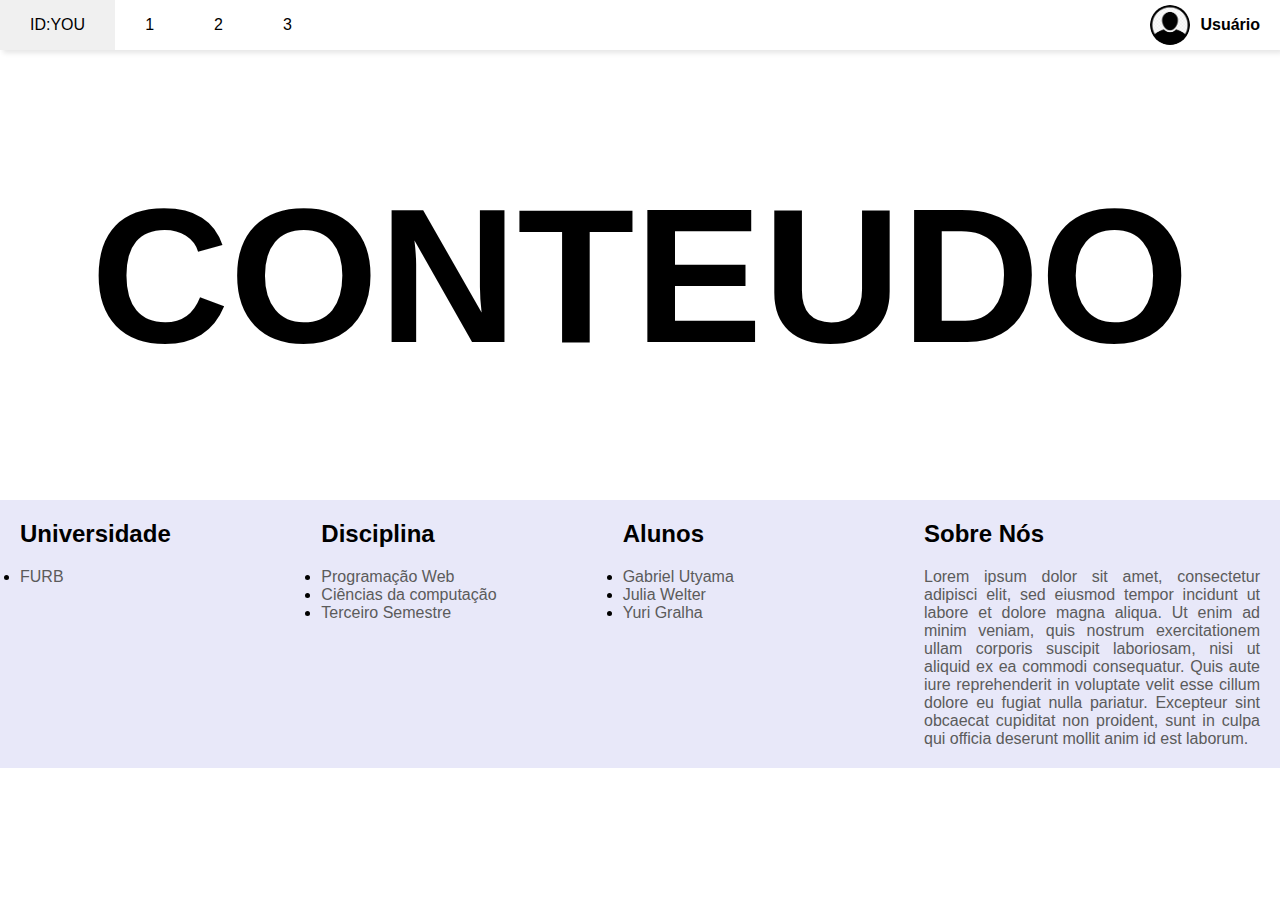
<file: secpage.html>
<!DOCTYPE html>
<html lang="pt-br">
    <head>
        <meta charset="UTF-8">
        <meta http-equiv="X-UA-Compatible" content="IE=edge">
        <meta name="viewport" content="width=device-width, initial-scale=1.0">
        <link rel="stylesheet" href="Assets pag. principal/StyleHomePage.css">
        <script src="Assets pag. principal/script.js"></script>
        <title>Página inicial</title>

        <body>
            <!-- Header-->
            <header>
                <nav>
                    <ul class="sidebar">
                      <li onclick=hideSidebar()><a href="#"><svg xmlns="http://www.w3.org/2000/svg" height="26" viewBox="0 96 960 960" width="26"><path d="m249 849-42-42 231-231-231-231 42-42 231 231 231-231 42 42-231 231 231 231-42 42-231-231-231 231Z"/></svg></a></li>
                      <li><a href="#">1</a></li>
                      <li><a href="#">2</a></li>
                      <li><a href="#">3</a></li>
                      <li><a href="#">4</a></li>
                    </ul>
                    <ul>
                      <li><a href="#">ID:YOU</ID:YOU></a></li>
                      <li class="hideOnMobile"><a href="#">1</a></li>
                      <li class="hideOnMobile"><a href="#">2</a></li>
                      <li class="hideOnMobile"><a href="#">3</a></li>
                      <li class="menu-button" onclick=showSidebar()><a href="#"><svg xmlns="http://www.w3.org/2000/svg" height="26" viewBox="0 96 960 960" width="26"><path d="M120 816v-60h720v60H120Zm0-210v-60h720v60H120Zm0-210v-60h720v60H120Z"/></svg></a></li>
                    </ul>

                    <aside>
                        <img src="Assets pag. principal/profile_pic.png" alt="User photo">
                        <p>Usuário</p>
                      </aside>
                  </nav>
            </header>

            <!-- Footer-->
            <div class="content">
                <h1>CONTEUDO</h1>
            </div>

            <a href class="oi"></a>

            <footer>
                <div class="boxs">
                    <h2>Universidade</h2>
                    <ui>
                        <li><a href="#">FURB</a></li>
                    </ui>
                </div>

                <div class="boxs">
                    <h2>Disciplina</h2>
                    <ui>
                        <li><a href="#">Programação Web</a></li>
                        <li><a href="#">Ciências da computação</a></li>
                        <li><a href="#">Terceiro Semestre</a></li>
                    </ui>
                </div>
                <div class="boxs">
                    <h2>Alunos</h2>
                    <ui>
                        <li><a href="#">Gabriel Utyama</a></li>
                        <li><a href="#">Julia Welter</a></li>
                        <li><a href="#">Yuri Gralha</a></li>
                    </ui>
                </div>
                <div class="boxs">
                    <h2>Sobre Nós</h2>
                    <p> Lorem ipsum dolor sit amet, consectetur adipisci elit,
                        sed eiusmod tempor incidunt ut labore et dolore magna
                        aliqua. Ut enim ad minim veniam, quis nostrum
                        exercitationem ullam corporis suscipit laboriosam,
                        nisi ut aliquid ex ea commodi consequatur. Quis aute
                        iure
                        reprehenderit in voluptate velit esse cillum dolore eu
                        fugiat nulla pariatur.
                        Excepteur sint obcaecat cupiditat non proident, sunt in
                        culpa qui officia deserunt mollit anim id est
                        laborum.</p>
                </div>

            </div>
        </footer>
    </body>
</html>
</file>
<file: Assets pag. principal/StyleHomePage.css>
* {
    margin: 0;
    padding: 0;
    font-family: 'poppins', sans-serif;
    box-sizing: border-box;
}

/*Nav bar*/
nav {
    background-color: white;
    box-shadow: 3px 3px 5px rgba(0, 0, 0, 0.1);
    justify-content: space-between;
    display: flex; /* Add this */
    align-items: center; /* Add this */
  }
  
  nav ul {
    width: 100%;
    list-style: none;
    display: flex;
    align-items: center;
  }
  
  nav li {
    height: 50px;
  }
  
  nav a {
    height: 100%;
    padding: 0 30px;
    text-decoration: none;
    display: flex;
    align-items: center;
    color: black;
  }
  
  nav a:hover {
    background-color: #f0f0f0;
  }
  
  .sidebar {
    position: fixed;
    top: 0;
    left: 0;
    height: 100vh;
    width: 250px;
    background-color: rgba(255, 255, 255, 0.15);
    backdrop-filter: blur(12px);
    box-shadow: 10px 0 10px rgba(0, 0, 0, 0.1);
    list-style: none;
    display: none;
    flex-direction: column;
    align-items: flex-start;
    justify-content: flex-start;
  }
  
  .sidebar li {
    width: 100%;
  }
  
  .sidebar a {
    width: 100%;
  }
  
  .menu-button {
    display: none;
    float: left;
  }
  
  @media(max-width: 800px) {
    .hideOnMobile {
      display: none;
    }
    .menu-button{
      display: block;
    }
  }
  @media(max-width: 400px){
    .sidebar{
      width: 100%;
    }
  }

/*Nav bar*/

/*Usuario*/
aside{
display: flex;
align-items: center;
justify-content: flex-end;
margin-right: 20px;
}
aside img{
width: 40px;
height: 40px;
border-radius: 50%;
object-fit: cover;
margin-right: 10px;
}
aside p{
font-weight: bold;
}
/*Usuario*/

.content
{
width: 100%;
height: 50vh;
display: flex;
justify-content: center;
align-items: center;
}

.content h1
{
    font-size: 15vw;
    text-transform: uppercase;
}

/*Footer*/
footer
{
width: 100%;
min-height: 250px;
background: #9491e236;
display: flex;
}

footer .boxs
{
    width: 320px;
    min-height: 150px;
    padding: 20px;
}

footer .boxs:nth-child(4)
{
    width: 400px;
}

.boxs h2
{
    color: #000000;
    margin-bottom: 20px;

}

.boxs ui li {
    margin: 10px, 0px;
    text-decoration: none;
}

.boxs ui li a
{
color: #5b5b5b;
text-decoration: none;
}

.boxs p
{
    color: #5b5b5b;
    text-align: justify;
}



@media(max-width: 950px) 
{
    footer
    {
        flex-direction: column;
    }

    footer .boxs 
    {
        width: 100%;
        min-height: 150px;
        padding: 20px;
        text-align: center;
    }

    footer .boxs:nth-child(4)
    {
        width: 100% ;
    }

}
/*Footer*/
</file>
